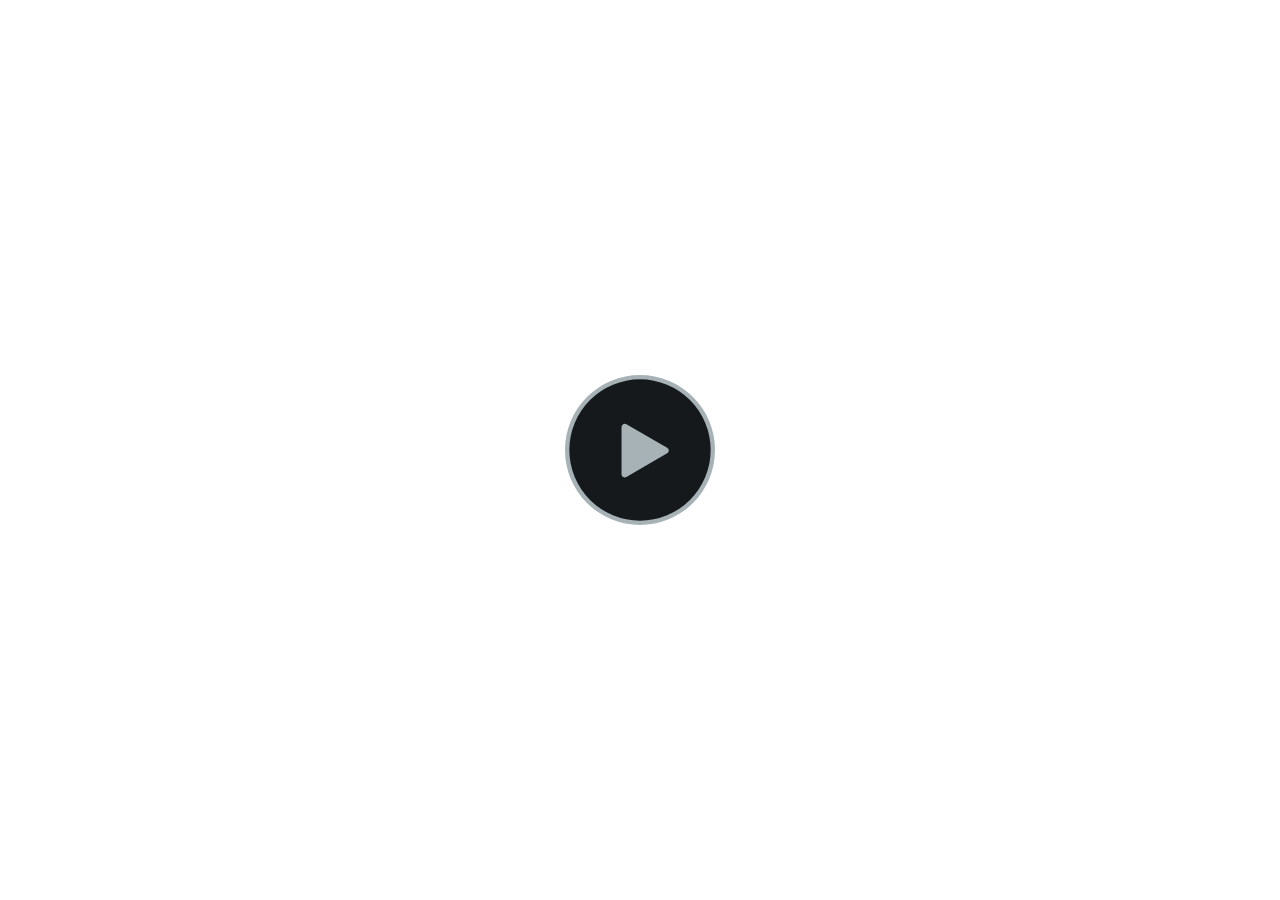
<file: index.html>
<!DOCTYPE html>
<!-- saved from url=(0014)about:internet -->
<html>
<head>
<meta name="google" value="notranslate" /> 
<meta http-equiv="Content-Type" content="text/html; charset=utf-8" />
<meta name="viewport" content="width=device-width, initial-scale=1" />
<meta http-equiv="X-UA-Compatible" content="IE=edge,chrome=1">
<title></title>
    <link href="https://fonts.googleapis.com/css?family=Quicksand|Actor|Source+Sans+Pro:900|Lato:400,700,900|Oswald:400,700|Abel:400|Dosis:600" rel="stylesheet">
<link href="skins/remix/techsmith-smart-player.min.css" rel="stylesheet" type="text/css" />

<style>
html, body {
	background-color: #1a1a1a;
}
</style>
</head>
<body>

<div id="tscVideoContent">
    <img width="32px" height="32px" style="position: absolute; top: 50%; left: 50%; margin: -16px 0 0 -16px"
         src="[data-uri]">
</div>

<script src="scripts/config_xml.js"></script>
<script type="text/javascript">
    (function (window) {
        function setup(TSC) {
             TSC.playerConfiguration.addMediaSrc("INVITATION_WEDDING_RB.mp4");
             TSC.playerConfiguration.setXMPSrc("INVITATION_WEDDING_RB_config.xml");
             TSC.playerConfiguration.setAutoHideControls(true);
             TSC.playerConfiguration.setBackgroundColor("#000000");
             TSC.playerConfiguration.setCaptionsEnabled(false);
             TSC.playerConfiguration.setSidebarEnabled(false);
             TSC.playerConfiguration.setTheme(TSC.themeNames.DUSK);
             TSC.playerConfiguration.allowFastForward = true;
             TSC.playerConfiguration.skipVideoControlsEnabled = true;
             TSC.playerConfiguration.skipVideoDuration = 10;
             
             TSC.playerConfiguration.setAutoPlayMedia(false);
             TSC.playerConfiguration.setPosterImageSrc("INVITATION_WEDDING_RB_Primer_Fotograma.png");
             TSC.playerConfiguration.setIsSearchable(false);
             TSC.playerConfiguration.setEndActionType("stop");
             TSC.playerConfiguration.setEndActionParam("true");
             TSC.playerConfiguration.setAllowRewind(-1);
             

             TSC.localizationStrings.setLanguage(TSC.languageCodes.SPANISH);

            TSC.mediaPlayer.init("#tscVideoContent");
        }

        function loadScript(e,t){if(!e||!(typeof e==="string")){return}var n=document.createElement("script");if(typeof document.attachEvent==="object"){n.onreadystatechange=function(){if(n.readyState==="complete"||n.readyState==="loaded"){if(t){t()}}}}else{n.onload=function(){if(t){t()}}}n.src=e;document.getElementsByTagName("head")[0].appendChild(n)}

        loadScript('scripts/techsmith-smart-player.min.js', function() {
            setup(window["TSC"]);
        });
    }(window));
</script>
</body>
</html>
</file>
